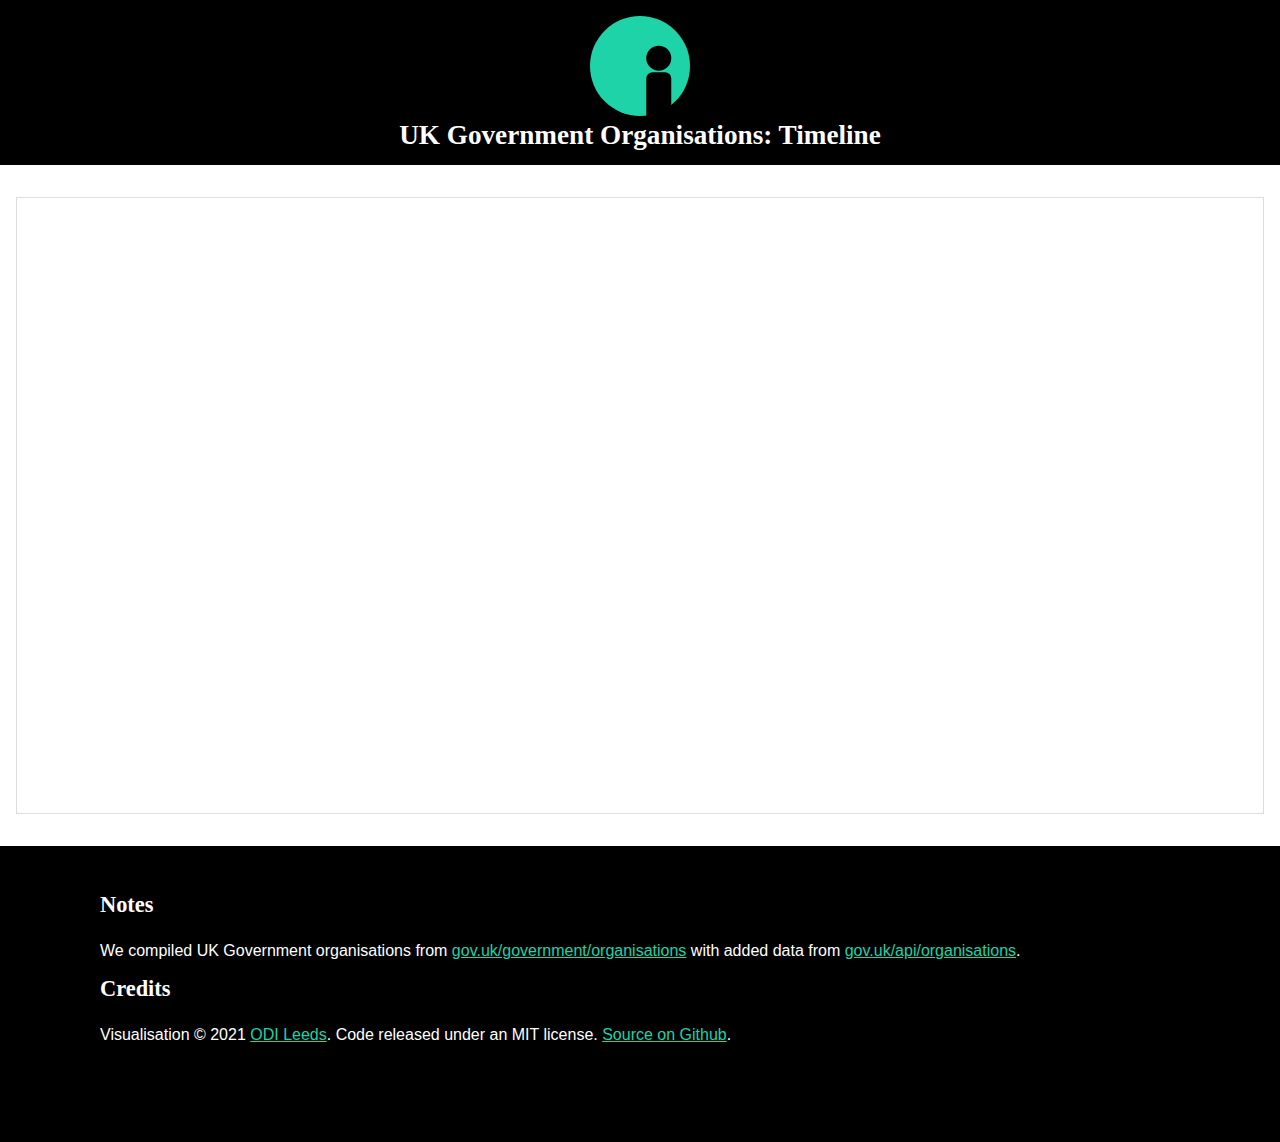
<file: docs/index.html>
<!DOCTYPE html>
<html lang="en">
<head>
	<meta name="viewport" content="width=device-width, initial-scale=1.0">
	<meta charset="utf-8" />
	<link rel="icon" href="https://open-innovations.org/resources/images/logos/oi-square-5.svg" />
	<title>UK Government Organisations</title>
	<link rel="StyleSheet" href="resources/style.css" type="text/css" />
	<meta name="twitter:card" content="summary">
	<meta name="twitter:site" content="@OpenInnovates">
	<meta name="twitter:url" property="og:url" content="https://open-innovations.github.io/uk-government-organisations/">
	<meta name="twitter:title" property="og:title" content="UK Government Organisations">
	<meta name="twitter:description" property="og:description" content="An attempt to make a timeline of UK Government Organisations">
	<meta name="description" content="An attempt to make a timeline of UK Government Organisations">
	<meta name="twitter:image" property="og:image" content="https://open-innovations.org/resources/images/logos/oi-square-5.png">
	<script src="resources/oi.stepped.js"></script>
</head>
<body class="b1-bg">


	<header>
		<div class="b1-bg padded">
			<div class="holder" style="text-align:center;">
				<a href="https://open-innovations.org/">
				<svg width="100" height="100" overflow="auto" viewBox="-32 -32 64 64" xmlns="http://www.w3.org/2000/svg">
				<mask id="oi-person"><path d="m-32-32h64v64h-12v-24a4 4 0 0 0 -4 -4h-8a4 4 0 0 0 -4 4v24h-36zm44 27m-8 0a8 8 0 1 0 16 0 8 8 0 1 0-16 0" fill="#fff"></path></mask>
				<g id="oi-logo" fill="#1DD3A7"><circle r="32" mask="url(#oi-person)"></circle></g>
				</svg></a>
				<h1>UK Government Organisations: Timeline</h1>
			</div>
		</div>
	</header>

	<div class="b6-bg">
		<div class="tallpadded">
			<div class="holder-wide">

				<div id="timeline">
				
				
				</div>
			</div>
		</div>
	</div>
	<footer class="b1-bg">
		<div class="holder tallpadded">
			<h2 id="notes">Notes</h2>
			<p>We compiled UK Government organisations from <a href="https://www.gov.uk/government/organisations">gov.uk/government/organisations</a> with added data from <a href="https://www.gov.uk/api/organisations">gov.uk/api/organisations</a>.</p>

			<h2>Credits</h2>
			<p>Visualisation &copy; 2021 <a href="https://odileeds.org/">ODI Leeds</a>. Code released under an MIT license. <a href="https://github.com/odileeds/learning-provider-website-emissions/">Source on Github</a>.</p>
		</div>
	</footer>
	<script>
	function ready(fn){
		if(document.readyState != 'loading') fn();
		else document.addEventListener('DOMContentLoaded', fn);
	};
	var timeline;
	ready(function(){

		var orgs = {};

		fetch("gov.uk_api_organisations.json").then(response => {
			if(!response.ok) throw new Error('Network response was not OK');
			return response.json();
		}).then(json => {

			timeline = document.getElementById('timeline');
			var open = 0;
			var total = 0;
			var firstdate = new Date('2012-01-01');
			var now = new Date();
			for(i = 0; i < json.results.length; i++){
				orgs[json.results[i].id] = json.results[i];
				// Count how many are open
				if(json.results[i].details.govuk_closed_status || json.results[i].details.govuk_status == "closed"){
				
				}else{
					open++;
				}

				total++;
			}


			range = (now-firstdate);
			months = Math.ceil(12*(now-firstdate)/(86400000*365.25));

			timeline.style['display'] = 'grid';
			timeline.style['grid-template-columns'] = 'repeat('+months+',1fr)';
			timeline.style['grid-template-rows'] = 'repeat('+open+',1fr)';

			function getPreviousOrgs(id,attr){
				if(typeof attr!=="object") attr = {'orgs':[],'date':''};
				if(orgs[id].details.closed_at) attr.date = orgs[id].details.closed_at;
				if(orgs[id].previous){
					attr.orgs.push(orgs[id].previous);
					if(orgs[orgs[id].previous].previous) attr = getPreviousOrgs(orgs[id].previous,attr);
				}else{
					attr.orgs.push(id);
				}
				return attr;
			}

			for(id in orgs){
				if(orgs[id].details.govuk_closed_status == "changed_name" && orgs[id].superseding_organisations.length==1){
					sid = orgs[id].superseding_organisations[0].id;
					// Set this id as the previous name for the superseding org
					orgs[sid].previous = id;
				}
			}

			var status = {};
			var steps = OI.Stepped({'id':'tutorial','width':400,'duration':0.2});
			for(id in orgs){
				orgs[id].el = document.createElement('div');
				orgs[id].el.classList.add('org');
				orgs[id].el.setAttribute('title',orgs[id].title);
				orgs[id].el.setAttribute('id',orgs[id].analytics_identifier);

				orgs[id].s = null;
				orgs[id].e = null;

				if(orgs[id].details.govuk_status == "live") orgs[id].e = now;
				if(orgs[id].details.closed_at) orgs[id].e = new Date(orgs[id].details.closed_at);
				if(orgs[id].details.govuk_closed_status == "no_longer_exists" && !orgs[id].details.closed_at) orgs[id].e = new Date(orgs[id].updated_at);
				if(orgs[id].details.govuk_closed_status == "replaced" && !orgs[id].details.closed_at) orgs[id].e = new Date(orgs[id].updated_at);
				if(orgs[id].details.govuk_closed_status == "merged" && !orgs[id].details.closed_at) orgs[id].e = new Date(orgs[id].updated_at);
				if(orgs[id].details.govuk_closed_status == "split" && !orgs[id].details.closed_at) orgs[id].e = new Date(orgs[id].updated_at);

				// If the organisation has changed its name we don't include it
				if(orgs[id].details.govuk_closed_status == "changed_name" && orgs[id].superseding_organisations.length==1){
					
					
				}else{
				
					title = orgs[id].title;
					var prev = {'date':''};
					
					if(orgs[id].previous){
						prev = getPreviousOrgs(id);
						title += ' (previously ';
						for(o = 0; o < prev.orgs.length; o++){
							title += (o > 0 ? ', ':'')+orgs[prev.orgs[o]].title;
						}
						title += ')';
						if(prev.date){
							//console.log('previous',id,prev.date,new Date(prev.date));
							orgs[id].s = new Date(prev.date);
						}
						
					}

					if(!orgs[id].s && orgs[id].superseded_organisations.length > 0){
						// Loop over superseded_organisations
						//console.log(id,'superseded_organisations',orgs[id].superseded_organisations);
						startdate = "";
						for(o = 0; o < orgs[id].superseded_organisations.length; o++){
							sid = orgs[id].superseded_organisations[o].id;
							if(orgs[sid].details.closed_at && orgs[sid].details.closed_at > startdate){
						//		console.log(o,sid,orgs[sid].details.closed_at);
								startdate = orgs[sid].details.closed_at;
							}
						}
						if(startdate){
							orgs[id].s = new Date(startdate);
						}
					}

					scol = -1;
					ecol = -1;

					if(orgs[id].s){
						scol = Math.floor(((orgs[id].s - firstdate)/range) * months);
					}
					if(orgs[id].e){
						ecol = Math.floor(((orgs[id].e - firstdate)/range) * months);
					}else{
						ecol = months;
					}
					span = ecol-scol;

						if(prev.date){
							console.warn(id,orgs[id].s,scol,ecol,span);
						}

					if(scol < 1) scol = 1;

					if(scol >= 0) orgs[id].el.style['grid-column-start'] = scol+1;
					if(ecol >= 0){
						orgs[id].el.style['grid-column-end'] = ecol+1;
						if(span == 1) scol = ecol - 20;
						if(scol < 1) scol = 1;
						orgs[id].el.style['grid-column-start'] = scol;
					}

					if(orgs[id].details.govuk_closed_status){
						orgs[id].el.classList.add(orgs[id].details.govuk_closed_status);
						if(!status[orgs[id].details.govuk_closed_status]) status[orgs[id].details.govuk_closed_status] = 0;
						status[orgs[id].details.govuk_closed_status]++;
						
					}
					html = title;

					
					
					orgs[id].el.innerHTML = ''+html+'';
					
					// Define the steps
					steps.add(orgs[id].el,'',(ecol < months*0.2 ? 'right' : (scol > months*0.8 ? 'left' : 'bottom')));
					orgs[id].el.setAttribute('data-step',steps.steps.length-1);
					orgs[id].el.setAttribute('data-id',id);

					orgs[id].el.addEventListener('click',function(e){
						var match = e.target.getAttribute('data-id');
						var step = e.target.getAttribute('data-step');
						if(match){
							steps.steps[step].html = buildTooltip(match);
							steps.steps[step].open();
						}
					});
					timeline.appendChild(orgs[id].el);
				}
			}
			//console.log(orgs,status,firstdate,open,total);
			


		}).catch(error => {
			console.error('Unable to load the data',error);
		});

		function buildTooltip(i){
			
			var html = "";
			html += '<div style="">';
			html += '<div class="logo" style="background: url([data-uri]) no-repeat 6px 0; background-size: auto; background-size: auto 26px;filter:invert(1);color:black;border-left: 2px solid #0b0c0c;padding-top: 25px;padding-left: 7px;">'+orgs[i].details.logo_formatted_name.replace(/\r\n/g,'<br />')+'</div>'
			html += '<p>ID: '+orgs[i].analytics_identifier+'</a></p>';
			if(orgs[i].s) html += '<p>Open (before?): '+orgs[i].s.toISOString().substr(0,10)+'</p>';
			if(orgs[i].details.closed_at){
				html += '<p>Closed: '+(orgs[i].details.closed_at).substr(0,10)+'</p>';
			}
			html += '<p>Updated: '+orgs[i].updated_at.substr(0,10)+'</p>';
			html += '<p>Format: '+orgs[i].format+'</p>';
			if(orgs[i].details.govuk_closed_status){
				html += '<p class="org '+orgs[i].details.govuk_closed_status+' status">Status: ';
				if(orgs[i].details.govuk_closed_status == "replaced" && orgs[i].superseding_organisations.length==1){
					html += '<a href="'+orgs[i].superseding_organisations[0].web_url+'">'+orgs[i].details.govuk_closed_status+' by '+orgs[orgs[i].superseding_organisations[0].id].title+'</a>';
				}else{
					html += orgs[i].details.govuk_closed_status;
				}
				html += '</p>';
			
			}
			if(orgs[i].superseding_organisations.length > 0){
				html += '<p>Superceded by: '
				for(var o = 0; o < orgs[i].superseding_organisations.length; o++){
					html += (o >0 ? ' / ':'')+orgs[orgs[i].superseding_organisations[o].id].title;
				}
				html += '</p>'
			}
			html += '<p><a href="'+orgs[i].web_url+'">Website</a></p>';
			
			html += '</div>';
			return html;
		}

	});
	
	</script>


<!--
	<link title="timeline-styles" rel="stylesheet" href="resources/timeline.css">      
	<div id='timeline-embed' style="width: 100%; height: 600px"></div>
	<script src="resources/timeline.js"></script>
	<script type="text/javascript">
	</script>
-->

	<script src="https://open-innovations.org/resources/oi.log.js"></script>
	<script>
	OI.log.setup({'id':'odileeds','target':['odileeds.github.io','open-innovations.github.io']}).add('action=view');
	</script>


</body>
</html>
</file>
<file: docs/resources/style.css>
/*! minireset.css v0.0.6 | MIT License | github.com/jgthms/minireset.css */html,body,p,ol,ul,li,dl,dt,dd,blockquote,figure,fieldset,legend,textarea,pre,iframe,hr,h1,h2,h3,h4,h5,h6{margin:0;padding:0}h1,h2,h3,h4,h5,h6{font-size:100%;font-weight:normal}ul{list-style:none}button,input,select{margin:0}html{box-sizing:border-box}*,*::before,*::after{box-sizing:inherit}img,video{height:auto;max-width:100%}iframe{border:0}table{border-collapse:collapse;border-spacing:0}td,th{padding:0}

@font-face {
	font-family: 'Poppins';
	font-style: italic;
	font-weight: 600;
	font-display: swap;
	src: url(https://open-innovations.org/resources/fonts/Poppins/pxiDyp8kv8JHgFVrJJLmr19VFteOcEg.woff2) format('woff2');
	unicode-range: U+0900-097F, U+1CD0-1CF6, U+1CF8-1CF9, U+200C-200D, U+20A8, U+20B9, U+25CC, U+A830-A839, U+A8E0-A8FB;
}
@font-face {
	font-family: 'Poppins';
	font-style: italic;
	font-weight: 600;
	font-display: swap;
	src: url(https://open-innovations.org/resources/fonts/Poppins/pxiDyp8kv8JHgFVrJJLmr19VGdeOcEg.woff2) format('woff2');
	unicode-range: U+0100-024F, U+0259, U+1E00-1EFF, U+2020, U+20A0-20AB, U+20AD-20CF, U+2113, U+2C60-2C7F, U+A720-A7FF;
}
@font-face {
	font-family: 'Poppins';
	font-style: italic;
	font-weight: 600;
	font-display: swap;
	src: url(https://open-innovations.org/resources/fonts/Poppins/pxiDyp8kv8JHgFVrJJLmr19VF9eO.woff2) format('woff2');
	unicode-range: U+0000-00FF, U+0131, U+0152-0153, U+02BB-02BC, U+02C6, U+02DA, U+02DC, U+2000-206F, U+2074, U+20AC, U+2122, U+2191, U+2193, U+2212, U+2215, U+FEFF, U+FFFD;
}
@font-face {
	font-family: 'Poppins';
	font-style: normal;
	font-weight: 600;
	font-display: swap;
	src: url(https://open-innovations.org/resources/fonts/Poppins/pxiByp8kv8JHgFVrLEj6Z11lFc-K.woff2) format('woff2');
	unicode-range: U+0900-097F, U+1CD0-1CF6, U+1CF8-1CF9, U+200C-200D, U+20A8, U+20B9, U+25CC, U+A830-A839, U+A8E0-A8FB;
}
@font-face {
	font-family: 'Poppins';
	font-style: normal;
	font-weight: 600;
	font-display: swap;
	src: url(https://open-innovations.org/resources/fonts/Poppins/pxiByp8kv8JHgFVrLEj6Z1JlFc-K.woff2) format('woff2');
	unicode-range: U+0100-024F, U+0259, U+1E00-1EFF, U+2020, U+20A0-20AB, U+20AD-20CF, U+2113, U+2C60-2C7F, U+A720-A7FF;
}
@font-face {
	font-family: 'Poppins';
	font-style: normal;
	font-weight: 600;
	font-display: swap;
	src: url(https://open-innovations.org/resources/fonts/Poppins/pxiByp8kv8JHgFVrLEj6Z1xlFQ.woff2) format('woff2');
	unicode-range: U+0000-00FF, U+0131, U+0152-0153, U+02BB-02BC, U+02C6, U+02DA, U+02DC, U+2000-206F, U+2074, U+20AC, U+2122, U+2191, U+2193, U+2212, U+2215, U+FEFF, U+FFFD;
}

html, body {
	padding: 0px;
	margin: 0px;
	min-height: 100%!important;
	height: 100%!important;
	background-color: #ffffff;
	font-family: "Helvetica Neue",Helvetica,Arial,"Lucida Grande",sans-serif;
	font-size: 16px;
	color: #333;
	line-height: 1.44em;
}
h1,h2,h3,h4 { font-family: Poppins; line-height: 1em; }
h1 { font-size: 1.7em; font-weight: 600; }
h2 { font-size: 1.4em; font-weight: 600; margin-bottom: 1em; }
h3 { font-size: 1.2em; margin-top: 2em; }
h1 + p, h2 + p, h3 + p { margin-top: 1em; }
strong { font-weight: 700; }
em { font-style: italic; }
a { color: #18AD87; text-decoration: underline; }
.bold { color: #18AD87; }
p, time, li, td, th, footer, div { font-weight: 300; }
p { margin-bottom: 1em; }
button, .button { border: 0px; font-size: 1em; background-color: #efefef; color: black; text-decoration: none!important; display: inline-block; padding: 0.5em 1em; cursor: pointer; vertical-align: top; line-height: 1.25em; }
a:hover, a:focus { text-decoration: underline; }
a:visited { color: inherit; }
header a { text-decoration: none; }
footer { width: 100%; padding: 1em; padding-bottom: 3em; }
footer h2 + p { margin-top: 1em; }
footer a { color: #1DD3A7; }
header a { line-height: 0; }
.msg { text-align:center; padding: 0.5em; }
#main { padding: 1em; }

.holder { position: relative; width: 1080px; max-width: 100%; margin: auto; }
.holder-wide { position: relative; width: calc(100% - 2em); max-width: 100%; margin: auto; }
button, .button { margin-top: 0.25em; border: 0px; font-size: 1em; background-color: #efefef; color: black; text-decoration: none!important; display: inline-block; padding: 0.5em 1em; cursor: pointer; }
a.button:hover, button:hover, button:focus, a.button:focus { background-color: #333333!important; color: #efefef!important; }
.b1-bg { background-color: #000000; color: white!important; }
.b2-bg { background-color: #333333; color: white!important; }
.bk-bg { background-color: #6D6D6D; color: white!important; }
.b3-bg, .github:hover { background-color: #999999; color: black!important; }
.b4-bg { background-color: #bbbbbb; color: black!important; }
.b5-bg, .off label { background-color: #dfdfdf; color: black!important; }
.b6-bg { background-color: #ffffff; color: black!important; }
.c1-bg, .elsewhere .facebook:hover, .c1-bg-hover:hover, .c1-bg:visited, .seasonal, .seasonal:visited, .seasonal:hover { background-color: #2254F4; color: white; }
.c2-bg, .c2-bg-hover:hover, .c2-bg:visited { background-color: #178CFF; color: black; }
.c3-bg, .elsewhere .twitter:hover, .c3-bg-hover:hover, .c3-bg:visited { background-color: #00B6FF; color: black; }
.c4-bg, .c4-bg-hover:hover, .c4-bg:visited, .seasonal-accent, .seasonal-accent:hover, .seasonal-accent:visited { background-color: #08DEF9; color: black; }
.c5-bg, .c5-bg-hover:hover, .c5-bg:visited { background-color: #1DD3A7; color: black; }
.c6-bg, .c6-bg-hover:hover, .c6-bg:visited { background-color: #0DBC37; color: black; }
.c7-bg, .c7-bg-hover:hover, .c7-bg:visited { background-color: #67E767; color: black; }
.c8-bg, .c8-bg-hover:hover, .c8-bg:visited { background-color: #722EA5; color: white; }
.c9-bg, .c9-bg-hover:hover, .c9-bg:visited, .instagram:hover { background-color: #E6007C; color: white; }
.c10-bg, .c10-bg-hover:hover, .c10-bg:visited, .flickr:hover { background-color: #EF3AAB; color: black; }
.c11-bg, .c11-bg-hover:hover, .c11-bg:visited { background-color: #D73058; color: white; }
.c12-bg, .c12-bg-hover:hover, .c12-bg:visited, .youtube:hover { background-color: #D60303; color: white; }
.c13-bg, .c13-bg-hover:hover, .c13-bg:visited { background-color: #FF6700; color: black; }
.c14-bg, .c14-bg-hover:hover, .c14-bg:visited { background-color: #F9BC26; color: black; }
.c12-bg, .on label { background-color: #D60303; color: white; }
.c12-bg:hover, .c12-bg:focus { background: #444; color: white; }
.padded { padding: 1em; }
.padded-bottom { padding: 1em; margin-bottom: 1em; }
.doublepadded { padding: 2em; }
.tallpadded { padding-top: 2em; padding-bottom: 2em; }
section { padding: 2em 0; }

/* Use CSS Grid */
.grid {
	display: grid;
	grid-template-columns: repeat(2, 1fr);
	grid-auto-rows: auto;
	grid-gap: 1em;
	list-style: none;
	order: 1;
	margin: 0px;
	padding: 0px;
}
.grid a { display: block; padding: 1.5em; text-decoration: none; height: 100%; }
.grid a *:last-child { margin-bottom: 0; }
.grid a:focus { outline: 4px solid #2254F4; }

table { width: 100%; margin: 1em 0; }
table th { background: #ddd; color: black; }
table td, table th { border: 1px solid #222; padding: 0.25em 0.5em; color: black; }
table tr:hover td { background: rgba(249, 188, 38,0.4); }
td.num { text-align: center; }
.sorted-dn::after { content: "▼"; }
.sorted-up::after { content: "▲"; }
header a, header a:visited { color: inherit; }
.cen { text-align: center; }
table td a { display: block; color: inherit; }
table.top td:last-child { width: 20%; }
table.top-best th { background-color: #1DD3A7; color: black; }
table.top-worst th { background-color: #F9BC26; color: black; }

.date { text-align: center; margin: 0 0 1em 0; font-weight: 600; }

blockquote { min-height: auto!important; background: #efefef; padding: 1em 3em; margin-bottom: 1em; position: relative; quotes: "\201C""\201D""\2018""\2019"; }
blockquote:before { content: open-quote; left: 0.25em; }
blockquote:after { content: close-quote; right: 0.25em; }
blockquote:before, blockquote:after { color: #ccc; position: absolute; top: 0.6em; line-height: 0.1em; font-size: 4em; }
blockquote footer { padding: 1em 0 0 0; }
blockquote cite:before { content: "-- "; }
blockquote a { color: inherit; }
blockquote:last-child { margin-bottom: 0; }
figure { margin: 2em 0; }
figure img { width: 100%; }
figcaption {
	font-size: 0.8em;
	color: #999999;
	text-align: center;
}

#timeline { width: 100%; min-height: 500px; border: 1px solid #ddd; grid-gap: 1px; }
#timeline .org { position: relative; border-radius: 4px; display: inline-block; width: 100%; text-align: right; padding-right: 0.5em; line-height: 1.5em; height: 1.5em;  overflow: hidden; cursor: pointer; }
.org { background-color: #67E767; color: black; }
.status { padding: 0.25em; }
.status a, .status a:visited { color: inherit; }
.org.no_longer_exists { background-color: #D73058; color: white; }
.org.replaced { background-color: #bbbbbb; color: black; }
.org.devolved { background-color: #F9BC26; color: black; }
.org.changed_name { background-color: #0DBC37; color: black; }
.org.left_gov { background-color: #FF6700; color: black; }
.org.merged { background: #00B6FF; color: black; }
.org.split { background-color: #00B6FF; color: black; }
.popup .logo { margin-bottom: 0.5em; }
.popup p { margin-bottom: 0.5em; line-height: 1.25em; }

@media only screen and (max-width: 1080px) {
	ul.grid { grid-template-columns: repeat(1, 1fr); }
	.doublepadded { padding: 1em; }
}
</file>
